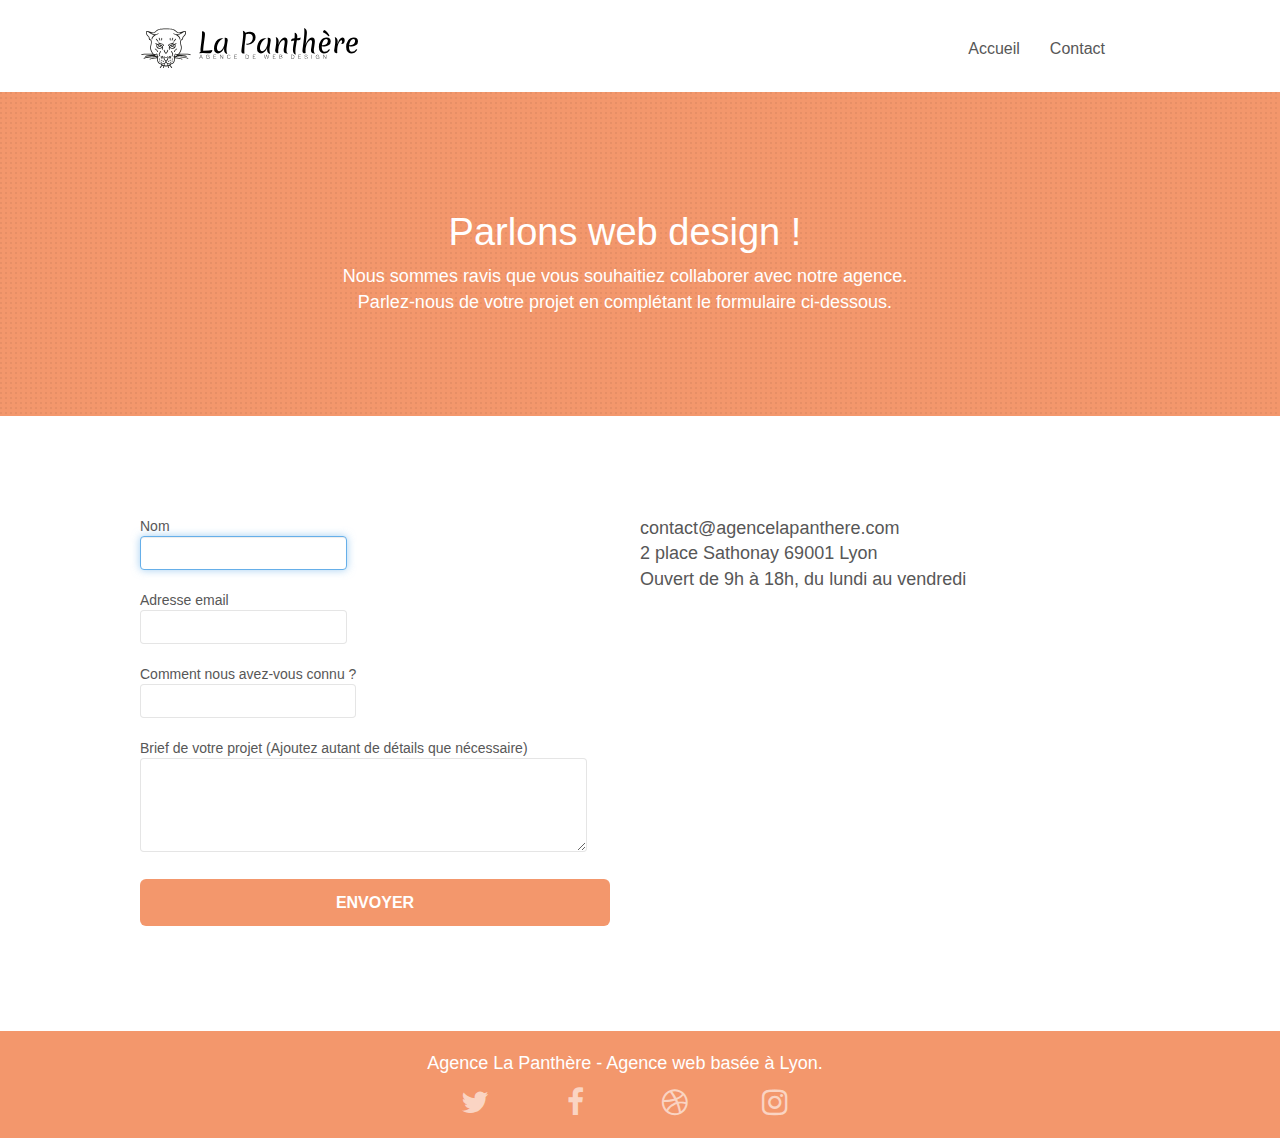
<file: nouvelle-version/contact.html>
<!doctype html>
<html lang="fr">

<head>
	<meta charset="utf-8">

	<meta name="description"
		content="L'agence La Panthère est une agence de web design qui aide les entreprises à devenir attractives et visibles sur Internet. ">
	<meta name="viewport" content="width=device-width, initial-scale=1.0, viewport-fit=cover">
	<link rel="shortcut icon" type="image/png" href="favicon.jpg">

	<link rel="stylesheet" type="text/css" href="./css/bootstrap.css">
	<link rel="stylesheet" type="text/css" href="style.css">
	<link rel="stylesheet" type="text/css" href="./css/font-awesome.css">
	<link rel="stylesheet" type="text/css" href="./css/et-line.css">


	<script src="./js/jquery-2.1.0.js"></script>
	<script src="./js/bootstrap.js"></script>
	<script src="./js/blocs.js"></script>
	<script src="./js/jquery.touchSwipe.js" defer></script>
	<script src="./js/gmaps.js"></script>
	<script src="./js/jqBootstrapValidation.js"></script>
	<script src="./js/formHandler.js"></script>

	<title>Contact</title>


	<!-- Analytics -->

	<!-- Analytics END -->

</head>

<body>
	<!-- Principal conteneur -->
	<main class="page-container">

		<!-- bloc-0 -->
		<header class="bloc bgc-white l-bloc " id="bloc-0">
			<div class="container bloc-sm">
				<nav class="navbar row">
					<div class="navbar-header">
						<a class="navbar-brand" href="index.html"><img src="img/agence-la-panthere-monochrome.svg"
								alt="" height="40" /></a>
						<button id="nav-toggle" type="button" class="ui-navbar-toggle navbar-toggle"
							data-toggle="collapse" data-target=".navbar-1">
							<span class="sr-only">Toggle navigation</span><span class="icon-bar"></span><span
								class="icon-bar"></span><span class="icon-bar"></span>
						</button>
					</div>
					<div class="collapse navbar-collapse navbar-1 special-dropdown-nav">
						<ul class="site-navigation nav navbar-nav">
							<li>
								<a href="index.html">Accueil</a>
							</li>

							<li>
								<a href="contact.html">Contact</a>
							</li>
						</ul>
					</div>
				</nav>
			</div>
		</header>
		<!-- bloc-0 END -->

		<!-- bloc-6 -->
		<div class="bloc bg-dots-bg bg-repeat bgc-atomic-tangerine d-bloc bloc-bg-texture texture-paper" id="bloc-6">
			<div class="container bloc-lg">
				<div class="row">
					<div class="col-sm-12">
						<h1 class="text-center hero-bloc-text tc-white">
							Parlons web design !
						</h1>
						<p class="text-center mg-lg tc-white tight-width-whitespace">
							Nous sommes ravis que vous souhaitiez collaborer avec notre agence.<br>
							Parlez-nous de votre projet en complétant le formulaire ci-dessous.
						</p>
					</div>
				</div>
			</div>
		</div>
		<!-- bloc-6 END -->

		<!-- bloc-7 -->
		<div class="bloc bgc-white l-bloc" id="bloc-7">
			<div class="container bloc-lg">
				<div class="row">
					<div class="col-sm-6">
						<form id="form_1" novalidate>
							<div class="form-group">
								<label>
									Nom
									<input id="name" class="form-control" autofocus required />
								</label>

							</div>
							<div class="form-group">
								<label>
									Adresse email
									<input id="email" class="form-control" type="email" required />
								</label>

							</div>
							<div class="form-group">
								<label>
									Comment nous avez-vous connu ?
									<input class="form-control" type="email" required id="input_504" />
								</label>

							</div>
							<div class="form-group">
								<label>
									Brief de votre projet (Ajoutez autant de détails que nécessaire)<br>
									<textarea id="message" class="form-control" rows="4" cols="50" required></textarea>
								</label>
							</div>
							<button class="bloc-button btn btn-lg btn-block cta-hero btn-atomic-tangerine"
								type="submit">
								Envoyer
							</button>
						</form>
					</div>
					<div class="col-sm-6">
						<p>
							contact@agencelapanthere.com<br>2 place Sathonay 69001 Lyon<br>Ouvert de 9h à 18h, du lundi
							au vendredi<br>
						</p>
					</div>
				</div>
			</div>
		</div>
		<!-- bloc-7 END -->

		<!-- ScrollToTop Button -->
		<a class="bloc-button btn btn-d scrollToTop" onclick="scrollToTarget('1')"><span
				class="fa fa-chevron-up"></span></a>
		<!-- ScrollToTop Button END-->

	</main>
	<!-- Principal conteneur END -->
	<!-- Footer - bloc-8 -->
	<footer class="bloc bgc-atomic-tangerine d-bloc" id="bloc-8">
		<div class="container bloc-sm">
			<div class="row">
				<div class="col-sm-12">
					<p class="text-center white">
						Agence La Panthère - Agence web basée à Lyon.<br>
					</p>
					<div class="row row-no-gutters social">
						<div class="col-sm-3">
							<div class="text-center">
								<a class="social" href="index.html"><span class="fa fa-twitter icon-md"></span></a>
							</div>
						</div>
						<div class="col-sm-3">
							<div class="text-center">
								<a class="social" href="index.html"><span class="fa fa-facebook icon-md"></span></a>
							</div>
						</div>
						<div class="col-sm-3">
							<div class="text-center">
								<a class="social" href="index.html"><span class="fa fa-dribbble icon-md"></span></a>
							</div>
						</div>
						<div class="col-sm-3">
							<div class="text-center">
								<a class="social" href="index.html"><span class="fa fa-instagram icon-md"></span></a>
							</div>
						</div>
					</div>
				</div>
			</div>
		</div>
	</footer>
	<!-- Footer - bloc-8 END -->

</body>

</html>
</file>
<file: nouvelle-version/style.css>
body {
    margin: 0;
    padding: 0;
    background: #FFF;
    overflow-x: hidden;
    -webkit-font-smoothing: antialiased;
    -moz-osx-font-smoothing: grayscale;
}

a,
button {
    transition: all .3s ease-in-out;
    outline: none!important;
}

a:hover {
    text-decoration: none;
    cursor: pointer;
}
blockquote{
    border:none;
}
#page-loading-blocs-notifaction {
    position: fixed;
    top: 0;
    bottom: 0;
    width: 100%;
    z-index: 100000;
    background: #FFFFFF url("img/pageload-spinner.gif") no-repeat center center;
}

.bloc {
    width: 100%;
    clear: both;
    background: 50% 50% no-repeat;
    padding: 0 50px;
    -webkit-background-size: cover;
    -moz-background-size: cover;
    -o-background-size: cover;
    background-size: cover;
    position: relative;
}

.bloc .container {
    padding-left: 0;
    padding-right: 0;
}

.bloc-lg {
    padding: 100px 50px;
}

.bloc-md {
    padding: 50px;
}

.bloc-sm {
    padding: 20px 50px;
}

.bg-center,
.bg-l-edge,
.bg-r-edge,
.bg-t-edge,
.bg-b-edge,
.bg-tl-edge,
.bg-bl-edge,
.bg-tr-edge,
.bg-br-edge,
.bg-repeat {
    -webkit-background-size: auto!important;
    -moz-background-size: auto!important;
    -o-background-size: auto!important;
    background-size: auto!important;
}

.bg-repeat {
    background: repeat;
}

.bg-t-edge {
    background: top no-repeat;
}

.bloc-bg-texture::before {
    content: "";
    background-size: 2px 2px;
    position: absolute;
    top: 0;
    bottom: 0;
    left: 0;
    right: 0;
}

.texture-paper::before {
    
    background-size: 280px 280px;
}

.b-parallax {
    background-attachment: fixed;
}

.d-bloc {
    color: rgba(255, 255, 255, .7);
}

.d-bloc button:hover {
    color: rgba(255, 255, 255, .9);
}

.d-bloc .icon-round,
.d-bloc .icon-square,
.d-bloc .icon-rounded,
.d-bloc .icon-semi-rounded-a,
.d-bloc .icon-semi-rounded-b {
    border-color: rgba(255, 255, 255, .9);
}

.d-bloc .divider-h span {
    border-color: rgba(255, 255, 255, .2);
}

.d-bloc .a-btn,
.d-bloc .navbar a,
.d-bloc .navbar-brand,
.d-bloc a .icon-sm,
.d-bloc a .icon-md,
.d-bloc a .icon-lg,
.d-bloc a .icon-xl,
.d-bloc h1 a,
.d-bloc h2 a,
.d-bloc h3 a,
.d-bloc h4 a,
.d-bloc h5 a,
.d-bloc h6 a,
.d-bloc p a {
    color: rgba(255, 255, 255, .6);
}

.d-bloc .a-btn:hover,
.d-bloc .navbar a:hover,
.d-bloc .navbar-brand:hover,
.d-bloc a:hover .icon-sm,
.d-bloc a:hover .icon-md,
.d-bloc a:hover .icon-lg,
.d-bloc a:hover .icon-xl,
.d-bloc h1 a:hover,
.d-bloc h2 a:hover,
.d-bloc h3 a:hover,
.d-bloc h4 a:hover,
.d-bloc h5 a:hover,
.d-bloc h6 a:hover,
.d-bloc p a:hover {
    color: rgba(255, 255, 255, 1);
}

.d-bloc .navbar-toggle .icon-bar {
    background: rgba(255, 255, 255, 1);
}

.d-bloc .btn-wire,
.d-bloc .btn-wire:hover {
    color: rgba(255, 255, 255, 1);
    border-color: rgba(255, 255, 255, 1);
}

.d-bloc .panel {
    color: rgba(0, 0, 0, .5);
}

.d-bloc .panel button:hover {
    color: rgba(0, 0, 0, .7);
}

.d-bloc .panel icon {
    border-color: rgba(0, 0, 0, .7);
}

.d-bloc .panel .divider-h span {
    border-color: rgba(0, 0, 0, .1);
}

.d-bloc .panel .a-btn {
    color: rgba(0, 0, 0, .6);
}

.d-bloc .panel .a-btn:hover {
    color: rgba(0, 0, 0, 1);
}

.d-bloc .panel .btn-wire,
.d-bloc .panel .btn-wire:hover {
    color: rgba(0, 0, 0, .7);
    border-color: rgba(0, 0, 0, .3);
}

.d-bloc .panel,
.l-bloc {
    color: rgba(0, 0, 0, .5);
}

.d-bloc .panel button:hover,
.l-bloc button:hover {
    color: rgba(0, 0, 0, .7);
}

.l-bloc .icon-round,
.l-bloc .icon-square,
.l-bloc .icon-rounded,
.l-bloc .icon-semi-rounded-a,
.l-bloc .icon-semi-rounded-b {
    border-color: rgba(0, 0, 0, .7);
}

.d-bloc .panel .divider-h span,
.l-bloc .divider-h span {
    border-color: rgba(0, 0, 0, .1);
}

.d-bloc .panel .a-btn,
.l-bloc .a-btn,
.l-bloc .navbar a,
.l-bloc .navbar-brand,
.l-bloc a .icon-sm,
.l-bloc a .icon-md,
.l-bloc a .icon-lg,
.l-bloc a .icon-xl,
.l-bloc h1 a,
.l-bloc h2 a,
.l-bloc h3 a,
.l-bloc h4 a,
.l-bloc h5 a,
.l-bloc h6 a,
.l-bloc p a {
    color: rgba(0, 0, 0, .6);
}

.d-bloc .panel .a-btn:hover,
.l-bloc .a-btn:hover,
.l-bloc .navbar a:hover,
.l-bloc .navbar-brand:hover,
.l-bloc a:hover .icon-sm,
.l-bloc a:hover .icon-md,
.l-bloc a:hover .icon-lg,
.l-bloc a:hover .icon-xl,
.l-bloc h1 a:hover,
.l-bloc h2 a:hover,
.l-bloc h3 a:hover,
.l-bloc h4 a:hover,
.l-bloc h5 a:hover,
.l-bloc h6 a:hover,
.l-bloc p a:hover {
    color: rgba(0, 0, 0, 1);
}

.l-bloc .navbar-toggle .icon-bar {
    color: rgba(0, 0, 0, .6);
}

.d-bloc .panel .btn-wire,
.d-bloc .panel .btn-wire:hover,
.l-bloc .btn-wire,
.l-bloc .btn-wire:hover {
    color: rgba(0, 0, 0, .7);
    border-color: rgba(0, 0, 0, .3);
}

.voffset {
    margin-top: 30px;
}

.voffset-lg {
    margin-top: 80px;
}
.row{
    width:100%;
}
.row-no-gutters {
    margin-right: 0;
    margin-left: 0;
}

.row.row-no-gutters > [class^="col-"],
.row.row-no-gutters > [class*=" col-"] {
    padding-right: 0;
    padding-left: 0;
}

#bloc-1-hero h1 {
    font-size: 32px;
}

.navbar {
    margin-bottom: 0;
    z-index: 1;
}

.navbar-brand {
    height: auto;
    padding: 3px 15px;
    font-size: 25px;
    font-weight: normal;
    font-weight: 600;
    line-height: 44px;
}

.navbar-brand img {
    max-height: 200px;
    margin: 0 5px 0 0;
    display: inline;
}

.navbar-brand img[src$=svg] {
    min-width: 100px;
}

.nav-center .navbar-brand img {
    margin: 0;
}

.navbar .nav {
    padding-top: 2px;
    margin-right: -16px;
    float: right;
    z-index: 1;
}

.nav > li {
    float: left;
    margin-top: 4px;
    font-size: 16px;
}

.navbar-nav .open .dropdown-menu > li > a {
    text-align: inherit;
}

.nav > li a:hover,
.nav > li a:focus {
    background: transparent;
}

.navbar-toggle {
    margin: 10px 10px 0 0;
    border: 0px;
}

.navbar-toggle:hover {
    background: transparent!important;
}

.navbar-toggle .icon-bar {
    background-color: rgba(0, 0, 0, .5);
    width: 26px;
}

.nav-invert .navbar .nav {
    float: left;
}

.nav-invert .navbar-header,
.nav-invert .navbar-brand {
    float: right;
    position: relative;
    z-index: 2;
}

@media (min-width: 768px) {
    .site-navigation {
        position: absolute;
        top: 50%;
        right: 20px;
        transform: translate(0, -50%);
        -webkit-transform: translateY(-50%);
    }
    .nav > li .dropdown-menu a,
    .nav > li .dropdown-menu a:hover {
        color: #484848;
    }
    .nav-invert .site-navigation {
        left: 0;
        right: 0;
    }
    .nav-center {
        text-align: center;
    }
    .nav-center .navbar-header {
        width: 100%;
    }
    .nav-center .navbar-header,
    .nav-center .navbar-brand,
    .nav-center .nav > li {
        float: none;
        display: inline-block;
    }
    .nav-center .site-navigation {
        position: relative;
        width: 100%;
        right: 0;
        margin-right: 0px;
        margin-top: 20px;
    }
    .nav-center.mini-nav .navbar-toggle {
        float: none;
        margin: 10px auto 0;
    }
}

.nav > li > .dropdown a {
    background: none!important;
    display: block;
    padding: 14px 15px;
}

nav .caret {
    margin: 0 5px;
}

.dropdown-menu .dropdown-menu {
    top: -8px;
    left: 100%;
}

.dropdown-menu .dropmenu-flow-right {
    top: 100%;
    left: 0;
    margin-left: -1px;
    border-top-left-radius: 0;
    border-top-right-radius: 0;
}

.dropdown-menu .dropdown span {
    border: 4px solid black;
    border-top-color: transparent;
    border-right-color: transparent;
    border-bottom-color: transparent;
    margin: 6px -5px 0 0!important;
    float: right;
}

.mg-md {
    margin-top: 10px;
    margin-bottom: 20px;
}

.mg-lg {
    margin-top: 10px;
    margin-bottom: 40px;
}

.btn {
    margin: 0 5px 5px 0;
}

.btn.pull-right {
    margin: 0 0 5px 5px;
}

.btn-d,
.btn-d:hover,
.btn-d:focus {
    color: #FFF;
    background: rgba(0, 0, 0, .3);
}

button {
    outline: none!important;
}

.btn-rd {
    border-radius: 40px;
}

.btn-clean {
    border: 1px solid rgba(0, 0, 0, .08);
    border-bottom-color: rgba(0, 0, 0, .1);
    text-shadow: 0 1px 0 rgba(0, 0, 1, .1);
    box-shadow: 0 1px 3px rgba(0, 0, 1, .25), inset 0 1px 0 0 rgba(255, 255, 255, .15);
}

.icon-md {
    font-size: 30px!important;
}

.icon-lg {
    font-size: 60px!important;
}

.sm-shadow {
    text-shadow: 0 1px 2px rgba(0, 0, 0, .3);
}

.panel-sq,
.panel-sq .panel-heading,
.panel-sq .panel-footer {
    border-radius: 0;
}

.panel-rd {
    border-radius: 30px;
}

.panel-rd .panel-heading {
    border-radius: 29px 29px 0 0;
}

.panel-rd .panel-footer {
    border-radius: 0 0 29px 29px;
}

.form-control {
    border-color: rgba(0, 0, 0, .1);
    box-shadow: none;
}

.form-control:focus{
    color:#c27956;
}

.scrollToTop {
    width: 40px;
    height: 40px;
    position: fixed;
    bottom: 20px;
    right: 20px;
    opacity: 0;
    z-index: 500;
    transition: all .3s ease-in-out;
}

.scrollToTop span {
    margin-top: 6px;
}

.showScrollTop {
    font-size: 14px;
    opacity: 1;
}

a[data-lightbox] {
    position: relative;
    display: block;
    text-align: center;
}

a[data-lightbox]:hover::before {
    content: "+";
    font-family: "HelveticaNeue-Light", "Helvetica Neue Light", "Helvetica Neue", Helvetica, Arial;
    font-size: 32px;
    width: 50px;
    height: 50px;
    margin-left: -25px;
    border-radius: 50%;
    background: rgba(0, 0, 0, .6);
    color: #FFF;
    font-weight: 100;
    z-index: 1;
    position: absolute;
    top: 50%;
    transform: translateY(-50%);
    -webkit-transform: translateY(-50%);
}

a[data-lightbox]:hover img {
    opacity: 0.6;
    -webkit-animation-fill-mode: none;
    animation-fill-mode: none;
}

#lightbox-modal {
    display: flex;
    align-items: center;
}

#lightbox-modal .modal-dialog {
    width: 90%;
    max-width: 900px;
    margin: 0 auto 0;
}

#lightbox-modal .modal-dialog img {
    max-height: 90vh;
    margin: 0 auto;
}

.lightbox-caption {
    padding: 20px;
    color: #FFF;
    background: rgba(0, 0, 0, .5);
    position: absolute;
    left: 15px;
    right: 15px;
    bottom: 5px;
}

.close-lightbox {
    color: #FFF;
    font-size: 30px;
    position: absolute;
    top: 20px;
    right: 20px;
    z-index: 20;
    background: rgba(0, 0, 0, .5);
    border: none;
    line-height: 30px;
    padding: 0 9px 5px;
    opacity: 0.3;
}

.close-lightbox:hover,
.next-lightbox:hover,
.prev-lightbox:hover {
    opacity: 1.0;
    color: #FFF;
}

.next-lightbox,
.prev-lightbox {
    font-size: 20px;
    color: rgba(255, 255, 255, .9);
    background: rgba(0, 0, 0, .5);
    transition: all .2s ease-in-out;
    position: absolute;
    top: 45%;
    z-index: 1;
    opacity: 0.4;
}

.next-lightbox {
    padding: 6px 8px 1px 13px;
    right: 25px;
}

.prev-lightbox {
    padding: 6px 13px 1px 10px;
    left: 25px;
}

.snapshot-lb .modal-body {
    padding-bottom: 45px;
}

.snapshot-lb .lightbox-caption {
    padding: 0;
    color: rgba(0, 0, 0, .5);
    background: none;
}

h1,
h2,
h3,
h4,
h5,
h6,
p,
label,
.btn,
a {
    font-family: "helvetica";
    font-weight: 400;
    color: #575757!important;
}

.container {
    max-width: 1000px;
}

.hero-bloc-text {
    font-size: 38px;
}

.hero-bloc-text-sub {
    font-size: 36px;
}

.statement-bloc-text {
    line-height: 26px;
    font-style: italic;
    font-size: 20px;
    text-align: center;
    font-weight: lighter;
    max-width: 520px;
    margin: auto auto auto auto;
}

p {
    font-size: 18px;
}

.tight-width-whitespace {
    max-width: 600px;
    margin: auto auto auto auto;
}

.h1 {
    font-size: 20px;
    font-family: "Open Sans";
}

.cta-hero {
    margin-top: 22px;
    color: #FFFFFF!important;
    text-transform: uppercase;
    padding: 12px 28px 12px 28px;
    font-size: 16px;
    font-weight: 700;
}

.social {
    max-width: 400px;
    margin: auto auto auto auto;
}

h2 {
    font-size: 22px;
    line-height: 1.4em;
    font-weight: bold;
}

h3 {
    font-size: 15px;
    text-transform: uppercase;
    font-weight: 700;
    color: #333333!important;
}

.med-width-whitespace {
    max-width: 800px;
    margin: auto auto auto auto;
    box-shadow: 0px 0px 0px #000000;
}

h1 {
    color: #333333!important;
}

h4 {
    color: #333333!important;
}

.icons {
    margin-bottom: 14px;
    margin-top: 24px;
}

.white {
    color: #FFFFFF!important;
}

.portfolio-thumb {
    margin-bottom: 24px;
}

.portfolio-row {
    margin-bottom: 44px;
    margin-top: 50px;
}

.avatar {
    box-shadow: 0px 4px 9px rgba(0, 0, 0, 0.3);
}

.black-background {
    background-color: rgba(165, 147, 99, 0.7);
    padding: 40px 40px 40px 40px;
}

.bold-link {
    font-weight: 900;
    text-decoration: underline!important;
}

.bgc-white {
    background-color: #FFFFFF;
}

.bgc-dark-slate-blue {
    background-color: #364577;
}

.bgc-atomic-tangerine {
    background-color: #F3976C;
}

.tc-white {
    color: #FFFFFF!important;
}

.btn-atomic-tangerine {
    background: #F3976C;
    color: #FFFFFF!important;
}

.btn-atomic-tangerine:hover {
    background: #c27956!important;
    color: #FFFFFF!important;
}

.ltc-white {
    color: #FFFFFF!important;
}

.ltc-white:hover {
    color: #cccccc!important;
}

.ltc-atomic-tangerine {
    color: #F3976C!important;
}

.ltc-atomic-tangerine:hover {
    color: #c27956!important;
}

.icon-dark-slate-blue {
    color: #364577!important;
    border-color: #364577!important;
}

.bg-dots-bg {
    background-image: url("img/dots-bg.png");
}

.bg-lines-h2-bg {
    background-image: url("img/lines-h2-bg.png");
}

.bg-banniere {
    background-image: url("img/agence-la-panthere.jpg");
}

.bg-presentation {
    background-image: url("img/image-de-presentation.bmp");
}

@media (max-width: 1024px) {
    .bloc {
        padding-left: 20px;
        padding-right: 20px;
    }
    .bloc.full-width-bloc,
    .bloc-tile-2.full-width-bloc .container,
    .bloc-tile-3.full-width-bloc .container,
    .bloc-tile-4.full-width-bloc .container {
        padding-left: 0;
        padding-right: 0;
    }
}

@media (max-width: 992px) and (min-width: 768px) {
    .navbar .nav {
        max-width: 80%
    }
    .nav-center.navbar .nav {
        max-width: 100%
    }
}

@media only screen and (min-width: 768px) and (max-width: 1024px) and (orientation: landscape) {
    .b-parallax {
        background-attachment: scroll;
    }
}

@media only screen and (min-width: 1024px) and (max-width: 1366px) and (-webkit-min-device-pixel-ratio: 1.5) {
    .b-parallax {
        background-attachment: scroll;
    }
}

@media (max-width: 991px) {
    .container {
        width: 100%;
    }
    .b-parallax {
        background-attachment: scroll;
    }
    .page-container,
    #hero-bloc {
        overflow-x: hidden;
        position: relative;
    }
    .bloc {
     /*   padding-left: constant(safe-area-inset-left);
        padding-right: constant(safe-area-inset-right);*/
    }
    .bloc-group,
    .bloc-group .bloc {
        display: block;
        width: 100%;
    }
    .bloc-fill-screen .fill-bloc-top-edge,
    .bloc-fill-screen .fill-bloc-bottom-edge {
        padding: 0 20px;
      /*  padding-left: constant(safe-area-inset-left);
        padding-right: constant(safe-area-inset-right);*/
    }
}

@media (max-width: 767px) {
    .page-container {
        overflow-x: hidden;
        position: relative;
    }
    h1,
    h2,
    h3,
    h4,
    h5,
    h6,
    p,
    #disqus_thread {
        padding-left: 10px!important;
        padding-right: 10px!important;
    }
    .b-parallax {
        background-attachment: scroll;
    }
    .navbar .nav {
        padding-top: 0;
        border-top: 1px solid rgba(0, 0, 0, .2);
        float: none!important;
    }
    .navbar.row {
        margin-left: 0;
        margin-right: 0;
    }
    .site-navigation {
        position: inherit;
        transform: none;
        -webkit-transform: none;
        -ms-transform: none;
    }
    .nav > li {
        margin-top: 0;
        border-bottom: 1px solid rgba(0, 0, 0, .1);
        background: rgba(0, 0, 0, .05);
        text-align: left;
        padding-left: 15px;
        width: 100%;
    }
    .nav > li:hover {
        background: rgba(0, 0, 0, .08);
    }
    .dropdown .dropdown a .caret {
        float: none;
        margin: 5px 0 0 10px!important;
        border: 4px solid black;
        border-bottom-color: transparent;
        border-right-color: transparent;
        border-left-color: transparent;
    }
    #hero-bloc .navbar .nav {
        background: rgba(0, 0, 0, .8);
    }
    #hero-bloc .navbar .nav a {
        color: rgba(255, 255, 255, .6);
    }
    .hero {
        padding: 50px 0;
    }
    .hero-nav {
        left: -1px;
        right: -1px;
    }
    .navbar-collapse {
        padding: 0;
        overflow-x: hidden;
        -webkit-box-shadow: none;
        box-shadow: none;
    }
    .navbar-brand img {
        max-height: 40px;
        width: auto;
    }
    .nav-invert .navbar-header {
        float: none;
        width: 100%;
    }
    .nav-invert .navbar-toggle {
        float: left;
        margin-left: 10px;
    }
    .bloc {
        padding-left: 0;
        padding-right: 0;
    }
    .bloc-xxl,
    .bloc-xl,
    .bloc-lg {
        padding: 40px 0;
    }
    .bloc-sm,
    .bloc-md {
        padding-left: 0;
        padding-right: 0;
    }
    .bloc-tile-2 .container,
    .bloc-tile-3 .container,
    .bloc-tile-4 .container,
    .bloc-fill-screen .fill-bloc-top-edge,
    .bloc-fill-screen .fill-bloc-bottom-edge {
        padding-left: 0;
        padding-right: 0;
    }
    .a-block {
        padding: 0 10px;
    }
    .btn-dwn {
        display: none;
    }
    .voffset {
        margin-top: 5px;
    }
    .voffset-md {
        margin-top: 20px;
    }
    .voffset-lg {
        margin-top: 30px;
    }
    form {
        padding: 5px;
    }
    .close-lightbox {
        display: inline-block;
    }
    .blocsapp-device-iphone5 {
        background-size: 216px 425px;
        padding-top: 60px;
        width: 216px;
        height: 425px;
    }
    .blocsapp-device-iphone5 img {
        width: 180px;
        height: 320px;
    }
}

@media (max-width: 400px) {
    .bloc {
        padding-left: 0;
        padding-right: 0;
    }
}

@media (max-width: 767px) {
    .bloc-mob-center-text {
        text-align: center;
    }
}
</file>
<file: nouvelle-version/css/et-line.css>
@font-face {
    font-family: et-line;
    src: url(../fonts/et-line.eot);
    src: url(../fonts/et-line.eot?#iefix) format('embedded-opentype'), url(../fonts/et-line.woff) format('woff'), url(../fonts/et-line.ttf) format('truetype'), url(../fonts/et-line.svg#et-line) format('svg');
    font-weight: 400;
    font-style: normal
}

.et-icon-adjustments,
.et-icon-alarmclock,
.et-icon-anchor,
.et-icon-aperture,
.et-icon-attachment,
.et-icon-bargraph,
.et-icon-basket,
.et-icon-beaker,
.et-icon-bike,
.et-icon-book-open,
.et-icon-briefcase,
.et-icon-browser,
.et-icon-calendar,
.et-icon-camera,
.et-icon-caution,
.et-icon-chat,
.et-icon-circle-compass,
.et-icon-clipboard,
.et-icon-clock,
.et-icon-cloud,
.et-icon-compass,
.et-icon-desktop,
.et-icon-dial,
.et-icon-document,
.et-icon-documents,
.et-icon-download,
.et-icon-dribbble,
.et-icon-edit,
.et-icon-envelope,
.et-icon-expand,
.et-icon-facebook,
.et-icon-flag,
.et-icon-focus,
.et-icon-gears,
.et-icon-genius,
.et-icon-gift,
.et-icon-global,
.et-icon-globe,
.et-icon-googleplus,
.et-icon-grid,
.et-icon-happy,
.et-icon-hazardous,
.et-icon-heart,
.et-icon-hotairballoon,
.et-icon-hourglass,
.et-icon-key,
.et-icon-laptop,
.et-icon-layers,
.et-icon-lifesaver,
.et-icon-lightbulb,
.et-icon-linegraph,
.et-icon-linkedin,
.et-icon-lock,
.et-icon-magnifying-glass,
.et-icon-map,
.et-icon-map-pin,
.et-icon-megaphone,
.et-icon-mic,
.et-icon-mobile,
.et-icon-newspaper,
.et-icon-notebook,
.et-icon-paintbrush,
.et-icon-paperclip,
.et-icon-pencil,
.et-icon-phone,
.et-icon-picture,
.et-icon-pictures,
.et-icon-piechart,
.et-icon-presentation,
.et-icon-pricetags,
.et-icon-printer,
.et-icon-profile-female,
.et-icon-profile-male,
.et-icon-puzzle,
.et-icon-quote,
.et-icon-recycle,
.et-icon-refresh,
.et-icon-ribbon,
.et-icon-rss,
.et-icon-sad,
.et-icon-scissors,
.et-icon-scope,
.et-icon-search,
.et-icon-shield,
.et-icon-speedometer,
.et-icon-strategy,
.et-icon-streetsign,
.et-icon-tablet,
.et-icon-target,
.et-icon-telescope,
.et-icon-toolbox,
.et-icon-tools,
.et-icon-tools-2,
.et-icon-trophy,
.et-icon-tumblr,
.et-icon-twitter,
.et-icon-upload,
.et-icon-video,
.et-icon-wallet,
.et-icon-wine {
    font-family: et-line;
    speak: none;
    font-style: normal;
    font-weight: 400;
    font-variant: normal;
    text-transform: none;
    line-height: 1;
    -webkit-font-smoothing: antialiased;
    -moz-osx-font-smoothing: grayscale;
    display: inline-block
}

.et-icon-mobile:before {
    content: "\e000"
}

.et-icon-laptop:before {
    content: "\e001"
}

.et-icon-desktop:before {
    content: "\e002"
}

.et-icon-tablet:before {
    content: "\e003"
}

.et-icon-phone:before {
    content: "\e004"
}

.et-icon-document:before {
    content: "\e005"
}

.et-icon-documents:before {
    content: "\e006"
}

.et-icon-search:before {
    content: "\e007"
}

.et-icon-clipboard:before {
    content: "\e008"
}

.et-icon-newspaper:before {
    content: "\e009"
}

.et-icon-notebook:before {
    content: "\e00a"
}

.et-icon-book-open:before {
    content: "\e00b"
}

.et-icon-browser:before {
    content: "\e00c"
}

.et-icon-calendar:before {
    content: "\e00d"
}

.et-icon-presentation:before {
    content: "\e00e"
}

.et-icon-picture:before {
    content: "\e00f"
}

.et-icon-pictures:before {
    content: "\e010"
}

.et-icon-video:before {
    content: "\e011"
}

.et-icon-camera:before {
    content: "\e012"
}

.et-icon-printer:before {
    content: "\e013"
}

.et-icon-toolbox:before {
    content: "\e014"
}

.et-icon-briefcase:before {
    content: "\e015"
}

.et-icon-wallet:before {
    content: "\e016"
}

.et-icon-gift:before {
    content: "\e017"
}

.et-icon-bargraph:before {
    content: "\e018"
}

.et-icon-grid:before {
    content: "\e019"
}

.et-icon-expand:before {
    content: "\e01a"
}

.et-icon-focus:before {
    content: "\e01b"
}

.et-icon-edit:before {
    content: "\e01c"
}

.et-icon-adjustments:before {
    content: "\e01d"
}

.et-icon-ribbon:before {
    content: "\e01e"
}

.et-icon-hourglass:before {
    content: "\e01f"
}

.et-icon-lock:before {
    content: "\e020"
}

.et-icon-megaphone:before {
    content: "\e021"
}

.et-icon-shield:before {
    content: "\e022"
}

.et-icon-trophy:before {
    content: "\e023"
}

.et-icon-flag:before {
    content: "\e024"
}

.et-icon-map:before {
    content: "\e025"
}

.et-icon-puzzle:before {
    content: "\e026"
}

.et-icon-basket:before {
    content: "\e027"
}

.et-icon-envelope:before {
    content: "\e028"
}

.et-icon-streetsign:before {
    content: "\e029"
}

.et-icon-telescope:before {
    content: "\e02a"
}

.et-icon-gears:before {
    content: "\e02b"
}

.et-icon-key:before {
    content: "\e02c"
}

.et-icon-paperclip:before {
    content: "\e02d"
}

.et-icon-attachment:before {
    content: "\e02e"
}

.et-icon-pricetags:before {
    content: "\e02f"
}

.et-icon-lightbulb:before {
    content: "\e030"
}

.et-icon-layers:before {
    content: "\e031"
}

.et-icon-pencil:before {
    content: "\e032"
}

.et-icon-tools:before {
    content: "\e033"
}

.et-icon-tools-2:before {
    content: "\e034"
}

.et-icon-scissors:before {
    content: "\e035"
}

.et-icon-paintbrush:before {
    content: "\e036"
}

.et-icon-magnifying-glass:before {
    content: "\e037"
}

.et-icon-circle-compass:before {
    content: "\e038"
}

.et-icon-linegraph:before {
    content: "\e039"
}

.et-icon-mic:before {
    content: "\e03a"
}

.et-icon-strategy:before {
    content: "\e03b"
}

.et-icon-beaker:before {
    content: "\e03c"
}

.et-icon-caution:before {
    content: "\e03d"
}

.et-icon-recycle:before {
    content: "\e03e"
}

.et-icon-anchor:before {
    content: "\e03f"
}

.et-icon-profile-male:before {
    content: "\e040"
}

.et-icon-profile-female:before {
    content: "\e041"
}

.et-icon-bike:before {
    content: "\e042"
}

.et-icon-wine:before {
    content: "\e043"
}

.et-icon-hotairballoon:before {
    content: "\e044"
}

.et-icon-globe:before {
    content: "\e045"
}

.et-icon-genius:before {
    content: "\e046"
}

.et-icon-map-pin:before {
    content: "\e047"
}

.et-icon-dial:before {
    content: "\e048"
}

.et-icon-chat:before {
    content: "\e049"
}

.et-icon-heart:before {
    content: "\e04a"
}

.et-icon-cloud:before {
    content: "\e04b"
}

.et-icon-upload:before {
    content: "\e04c"
}

.et-icon-download:before {
    content: "\e04d"
}

.et-icon-target:before {
    content: "\e04e"
}

.et-icon-hazardous:before {
    content: "\e04f"
}

.et-icon-piechart:before {
    content: "\e050"
}

.et-icon-speedometer:before {
    content: "\e051"
}

.et-icon-global:before {
    content: "\e052"
}

.et-icon-compass:before {
    content: "\e053"
}

.et-icon-lifesaver:before {
    content: "\e054"
}

.et-icon-clock:before {
    content: "\e055"
}

.et-icon-aperture:before {
    content: "\e056"
}

.et-icon-quote:before {
    content: "\e057"
}

.et-icon-scope:before {
    content: "\e058"
}

.et-icon-alarmclock:before {
    content: "\e059"
}

.et-icon-refresh:before {
    content: "\e05a"
}

.et-icon-happy:before {
    content: "\e05b"
}

.et-icon-sad:before {
    content: "\e05c"
}

.et-icon-facebook:before {
    content: "\e05d"
}

.et-icon-twitter:before {
    content: "\e05e"
}

.et-icon-googleplus:before {
    content: "\e05f"
}

.et-icon-rss:before {
    content: "\e060"
}

.et-icon-tumblr:before {
    content: "\e061"
}

.et-icon-linkedin:before {
    content: "\e062"
}

.et-icon-dribbble:before {
    content: "\e063"
}
</file>
